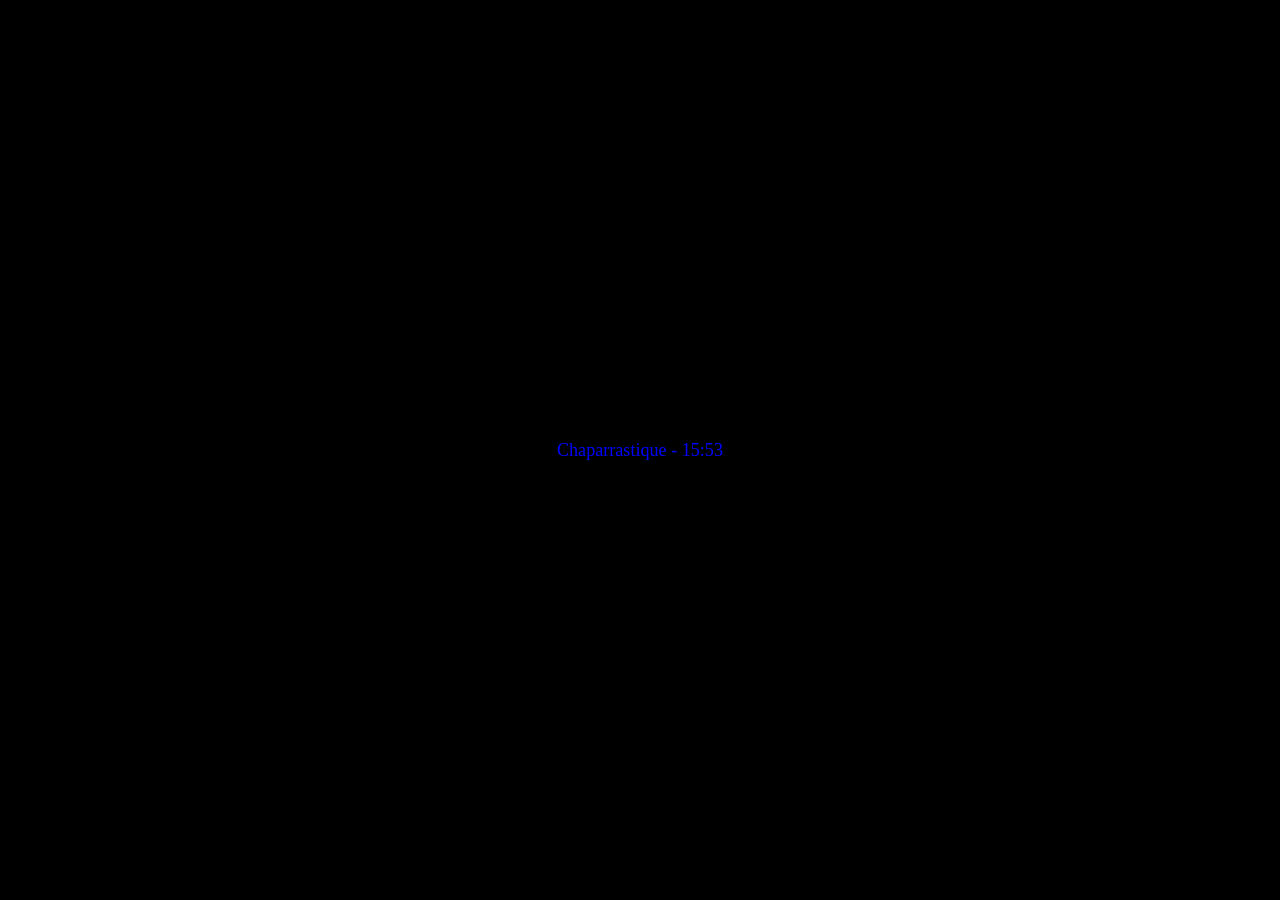
<file: index.html>
<!DOCTYPE html>
<html lang="es">
<head>
<meta charset="utf-8">
<meta name="viewport" content="width=device-width, initial-scale=1">
<!-- Pide a los buscadores que no la indexen. BORRAR esta linea el dia del lanzamiento. -->
<meta name="robots" content="noindex">
<title>CHAPARRASTIQUE</title>
<link rel="stylesheet" href="estilo.css">
</head>

<!-- ESTADO: class="fuera" (fuera de emision) o class="vivo" (en emision).
     Lo cambia emision.js segun el reloj. -->
<body class="fuera">

    <!-- ESCENARIO: mide lo mismo que el video (config.js > escenario) y se
         amplia para llenar la ventana. Las capas, de atras hacia adelante: -->
    <div id="escenario">

        <!-- 1. El video, al fondo -->
        <video id="fondo" muted playsinline preload="auto" aria-hidden="true"></video>

        <!-- 2. El velo: una capa transparente donde van apareciendo los pixeles blancos -->
        <canvas id="velo" aria-hidden="true"></canvas>

        <!-- 3. La frase fija -->
        <div id="frase" aria-live="polite"></div>

        <!-- 4. Mensaje fuera de emision -->
        <div id="fuera-de-emision">
            <p>Chaparrastique - 15:53</p>
        </div>

    </div>

    <!-- Scripts: el orden importa -->
    <script src="config.js"></script>
    <script src="emision.js"></script>
    <script src="escala.js"></script>
    <script src="video.js"></script>
    <script src="frase.js"></script>
    <script src="entradas.js"></script>
     <script src="cartas.js"></script>
    <script src="velo.js"></script>

</body>
</html>
</file>
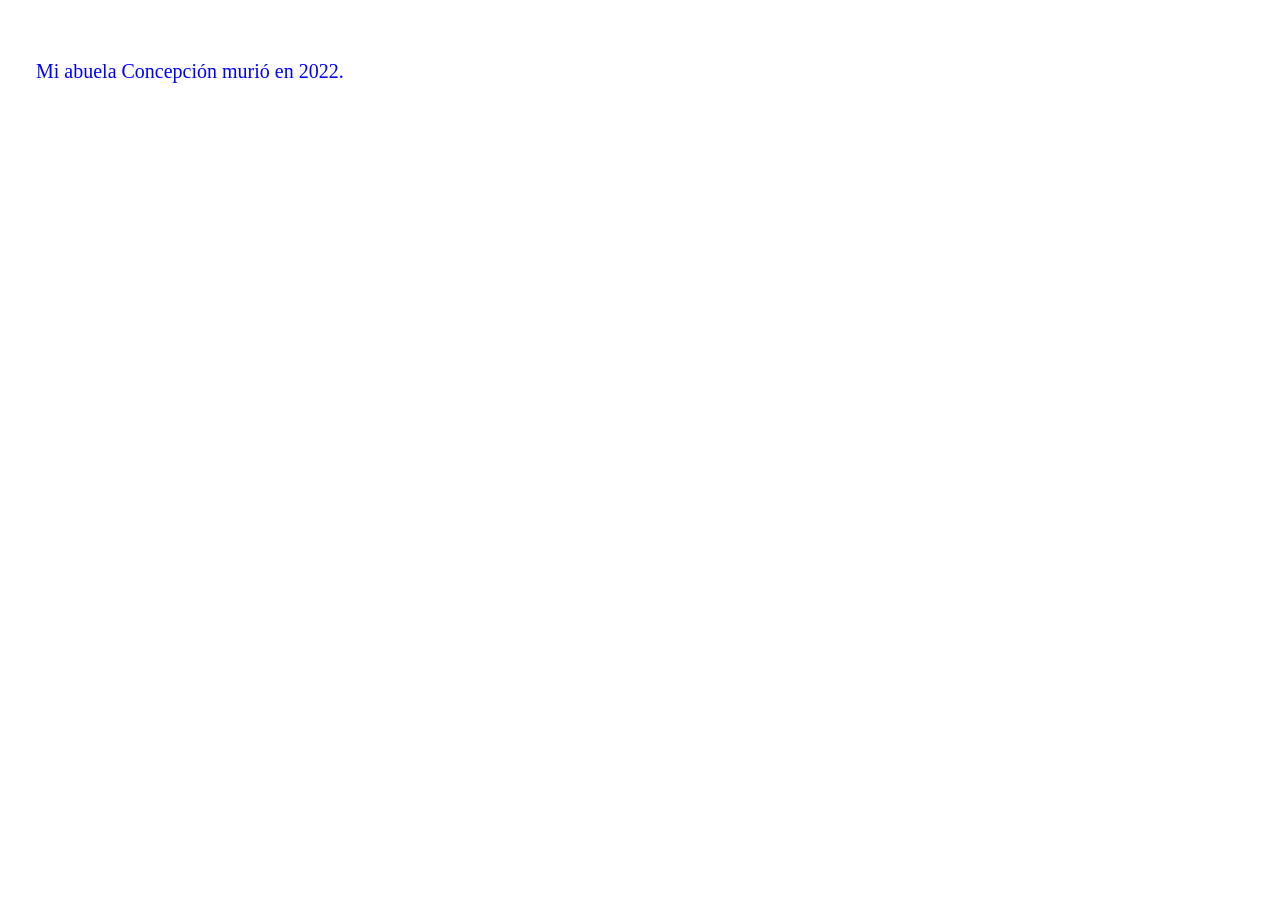
<file: carta26.html>
<!DOCTYPE html>
<html lang="es">
<head>
<meta charset="utf-8">
<meta name="viewport" content="width=device-width, initial-scale=1">
<title>Tercera vez</title>
</head>
<body style="font-family: 'Times New Roman', Times, serif; font-size: 20px; line-height: 1.5; padding: 28px; color: #0000ff">

<p>Mi abuela Concepción murió en 2022.</p>

</body>
</html>
</file>
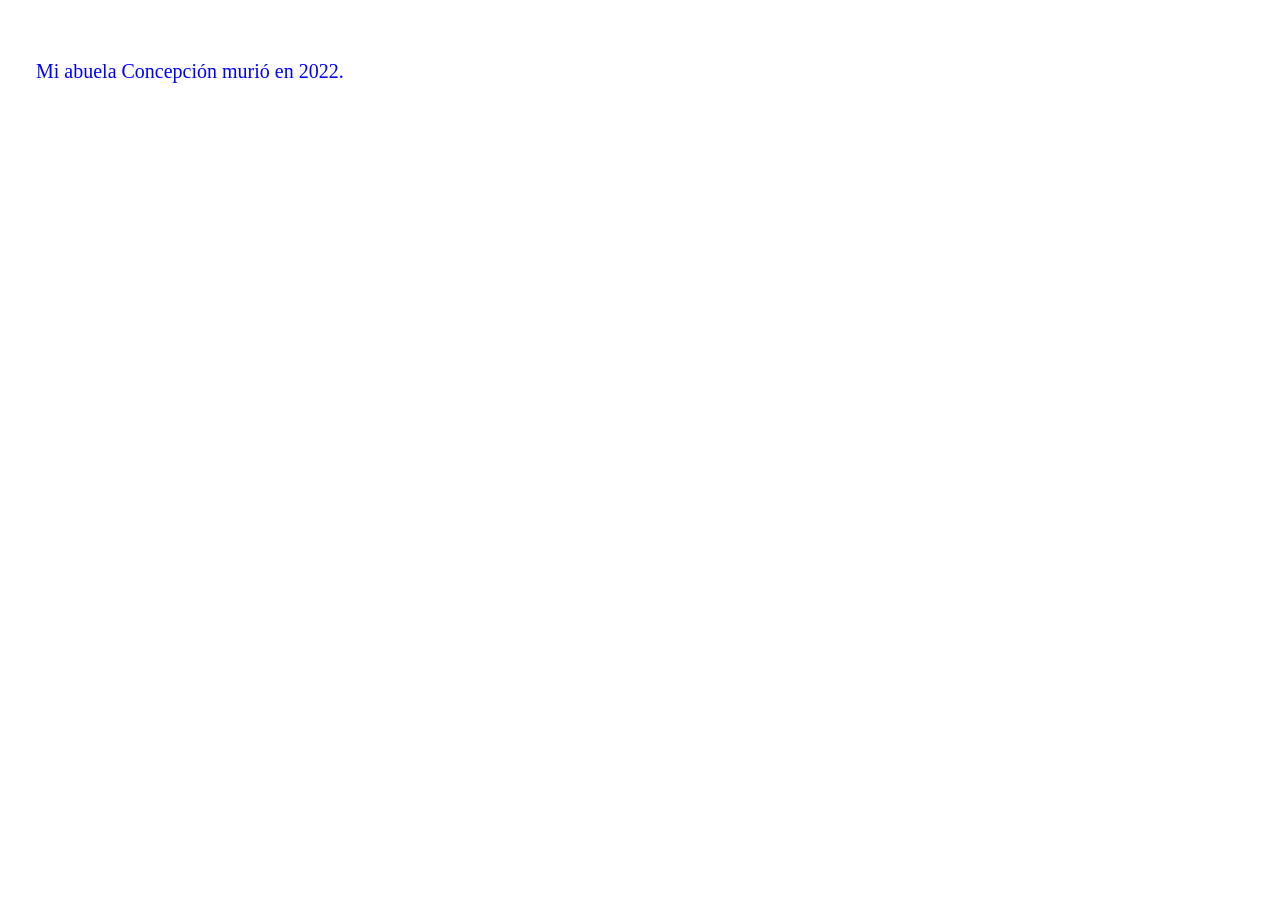
<file: carta27.html>
<!DOCTYPE html>
<html lang="es">
<head>
<meta charset="utf-8">
<meta name="viewport" content="width=device-width, initial-scale=1">
<title>Carta 27</title>
</head>
<body style="font-family: 'Times New Roman', Times, serif; font-size: 20px; line-height: 1.5; padding: 28px; color: #0000ff">

<p>Mi abuela Concepción murió en 2022.</p>

</body>
</html>
</file>
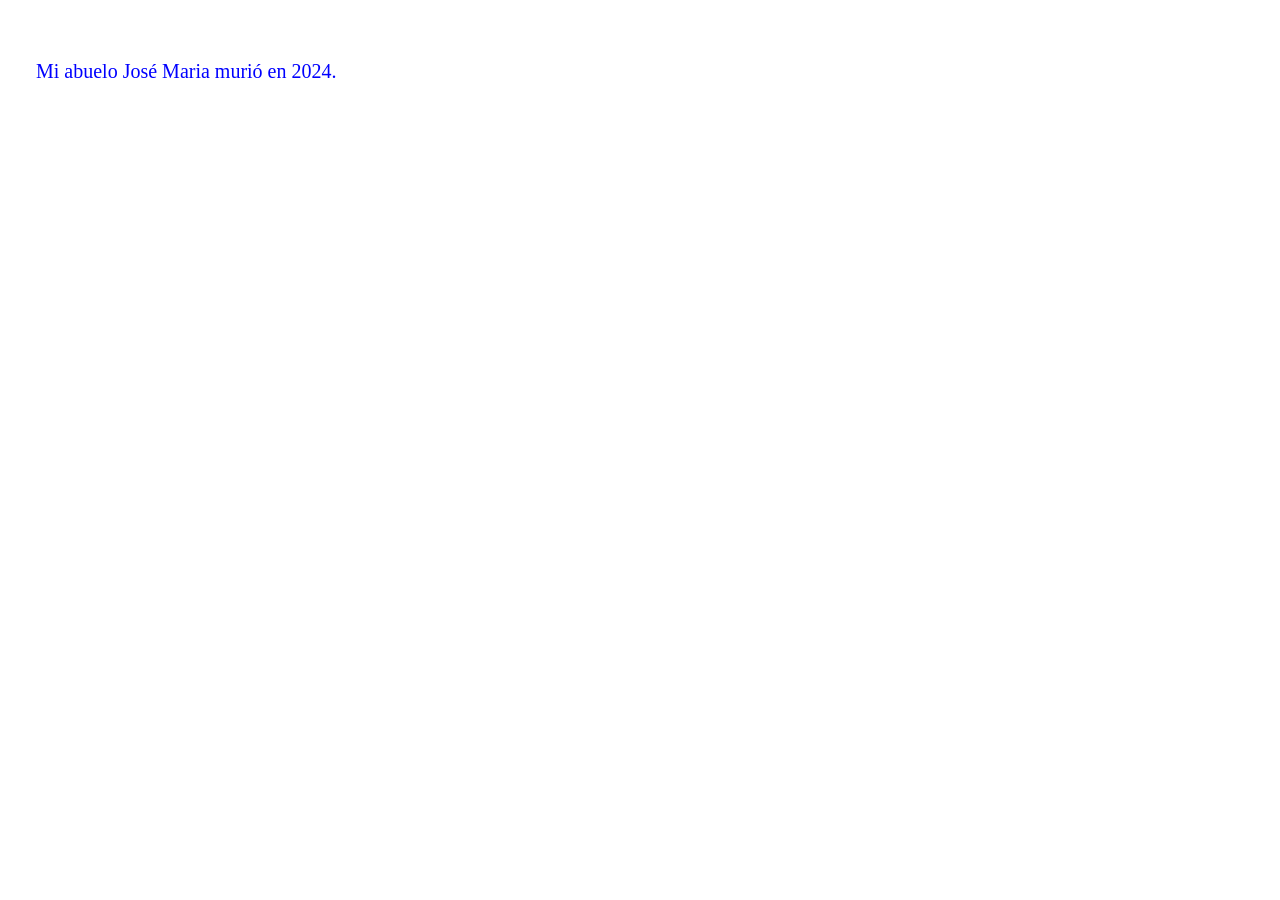
<file: carta39.html>
<!DOCTYPE html>
<html lang="es">
<head>
<meta charset="utf-8">
<meta name="viewport" content="width=device-width, initial-scale=1">
<title>Carta 39</title>
</head>
<body style="font-family: 'Times New Roman', Times, serif; font-size: 20px; line-height: 1.5; padding: 28px; color: #0000ff">

<p>Mi abuelo José Maria murió en 2024.</p>

</body>
</html>
</file>
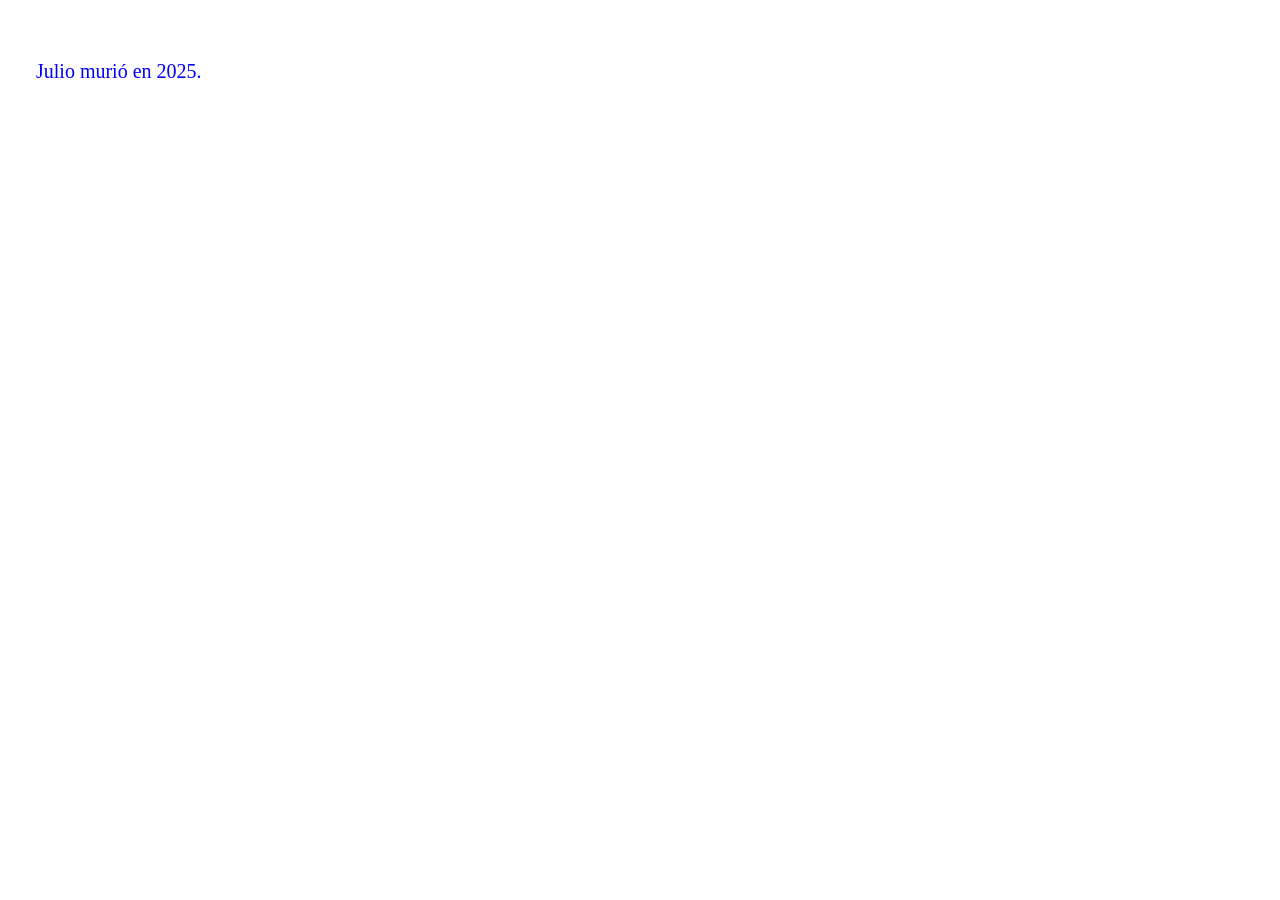
<file: carta51.html>
<!DOCTYPE html>
<html lang="es">
<head>
<meta charset="utf-8">
<meta name="viewport" content="width=device-width, initial-scale=1">
<title>Carta 51</title>
</head>
<body style="font-family: 'Times New Roman', Times, serif; font-size: 20px; line-height: 1.5; padding: 28px; color: #0000ff">

<p>Julio murió en 2025.</p>

</body>
</html>
</file>
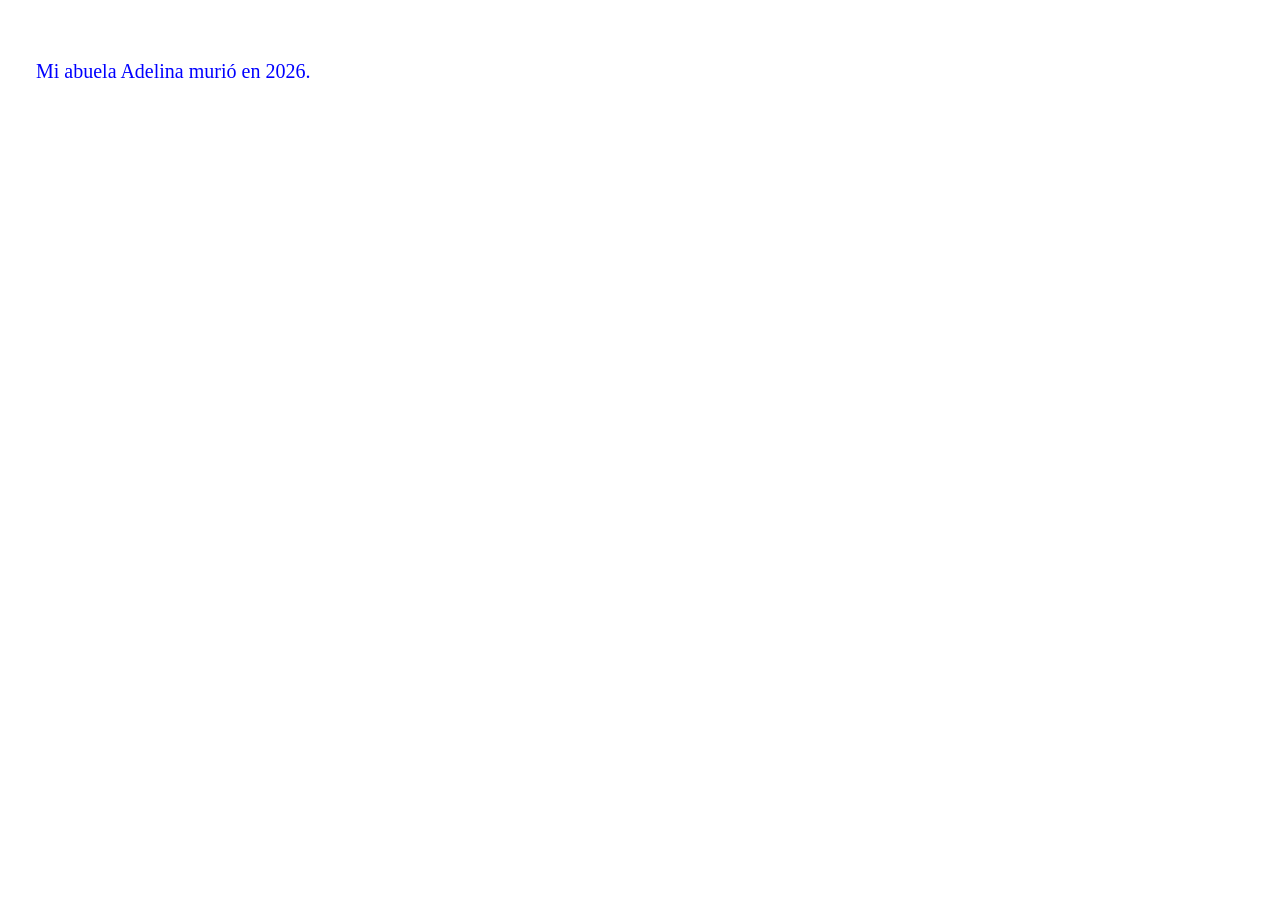
<file: carta63.html>
<!DOCTYPE html>
<html lang="es">
<head>
<meta charset="utf-8">
<meta name="viewport" content="width=device-width, initial-scale=1">
<title>Carta 63</title>
</head>
<body style="font-family: 'Times New Roman', Times, serif; font-size: 20px; line-height: 1.5; padding: 28px; color: #0000ff">

<p>Mi abuela Adelina murió en 2026.</p>

</body>
</html>
</file>
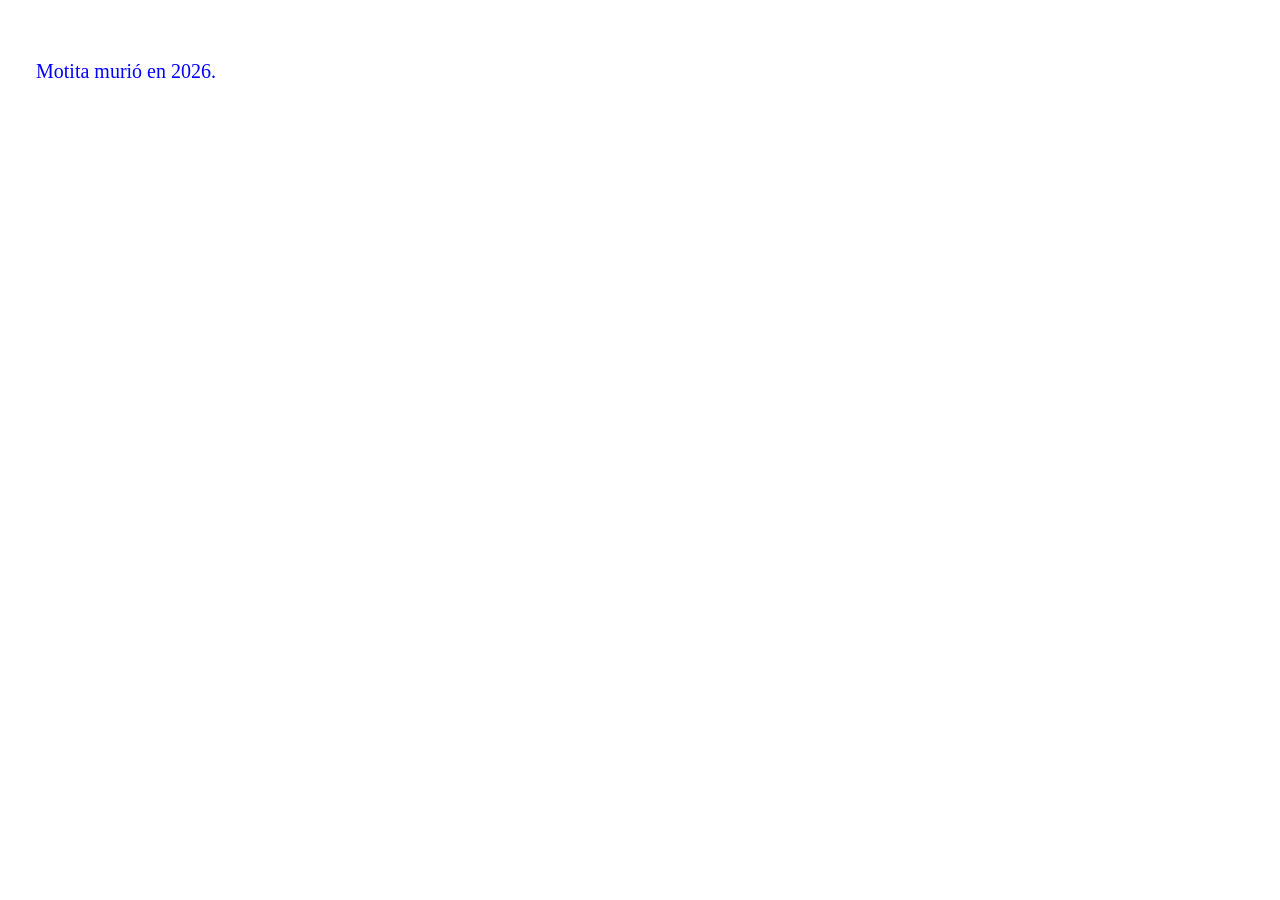
<file: carta75.html>
<!DOCTYPE html>
<html lang="es">
<head>
<meta charset="utf-8">
<meta name="viewport" content="width=device-width, initial-scale=1">
<title>Carta 75</title>
</head>
<body style="font-family: 'Times New Roman', Times, serif; font-size: 20px; line-height: 1.5; padding: 28px; color: #0000ff">

<p>Motita murió en 2026.</p>

</body>
</html>
</file>
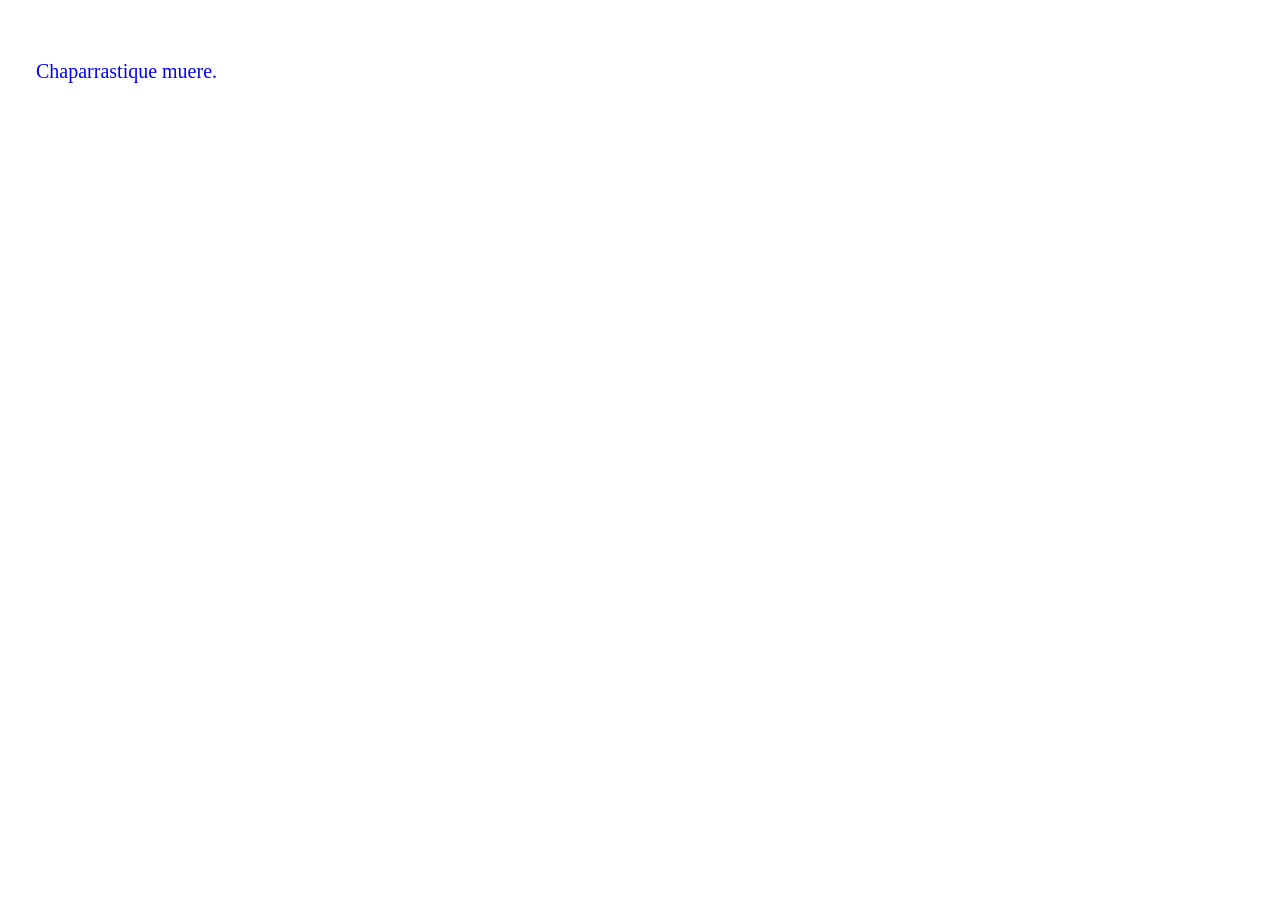
<file: carta99.html>
<!DOCTYPE html>
<html lang="es">
<head>
<meta charset="utf-8">
<meta name="viewport" content="width=device-width, initial-scale=1">
<title>Carta 99</title>
</head>
<body style="font-family: 'Times New Roman', Times, serif; font-size: 20px; line-height: 1.5; padding: 28px; color: #0000ff">

<p>Chaparrastique muere.</p>

</body>
</html>
</file>
<file: estilo.css>
/* ============================================================
   CHAPARRASTIQUE - estilo.css
   La pagina es un escenario de 424 x 240 (el tamano del video)
   que escala.js amplia para llenar la ventana. Por eso todas las
   medidas de aqui estan pensadas en ESE tamano pequeno:
   14px aqui son unos 63px en una pantalla de 1920 x 1080.
   ============================================================ */

:root {
    --escala-x: 1;            /* las calcula escala.js */
    --escala-y: 1;

    /* Bloque de la frase (medidas dentro del escenario de 424 x 240) */
    --frase-ancho: 340px;
    --frase-alto: 70px;
    --frase-abajo: 80px;      /* distancia al borde inferior */
    --frase-tamano: 5px;

    /* Colores de la frase: letra y contorno (el contorno la mantiene legible
       tanto sobre el video oscuro como sobre el velo blanco) */
    --color-frase: #0000ff;

}

html, body {
    margin: 0;
    height: 100%;
    overflow: hidden;
    background: #000;          /* las franjas negras cuando la pantalla no es 16:9 */
    color: #fff;
    font-family: 'Times New Roman', Times, serif;
}

/* El escenario: su tamano lo pone escala.js desde config.js */
#escenario {
    position: absolute;
    left: 50%;
    top: 50%;
    transform: scale(var(--escala-x), var(--escala-y));
    transform-origin: center center;
    overflow: hidden;
    background: #000;
}

/* Capa 1 y 2: video y velo ocupan todo el escenario */
#fondo,
#velo {
    position: absolute;
    left: 0;
    top: 0;
    width: 100%;
    height: 100%;
}

#fondo { object-fit: cover; z-index: 0; }

/* pixelated: al ampliar, cada pixel blanco se ve como un cuadrado nitido */
#velo { image-rendering: pixelated; z-index: 1; }

/* Capa 3: la frase */
#frase {
    position: absolute;
    left: 50%;
    bottom: var(--frase-abajo);
    margin-left: calc(var(--frase-ancho) / -2);
    width: var(--frase-ancho);
    height: var(--frase-alto);
    display: flex;
    align-items: center;
    justify-content: center;
    text-align: center;
    overflow: hidden;
    font-size: var(--frase-tamano);
    line-height: 1.3;
    color: var(--color-frase);
    text-shadow: 0 0 2px var(--contorno-frase), 0 0 3px var(--contorno-frase), 0 0 4px var(--contorno-frase);
    z-index: 2;
}
#frase.oculta { visibility: hidden; }

/* Capa 4: mensaje fuera de emision */
#fuera-de-emision {
    position: absolute;
    left: 0;
    top: 0;
    width: 100%;
    height: 100%;
    display: flex;
    color: #0000ff;
    align-items: center;
    justify-content: center;
    text-align: center;
    font-size: 6px;
    z-index: 3;
}
#fuera-de-emision p { margin: 0; }

/* ESTADOS */
body.fuera #fondo,
body.fuera #velo,
body.fuera #frase { display: none; }

body.vivo #fuera-de-emision { display: none; }
</file>
